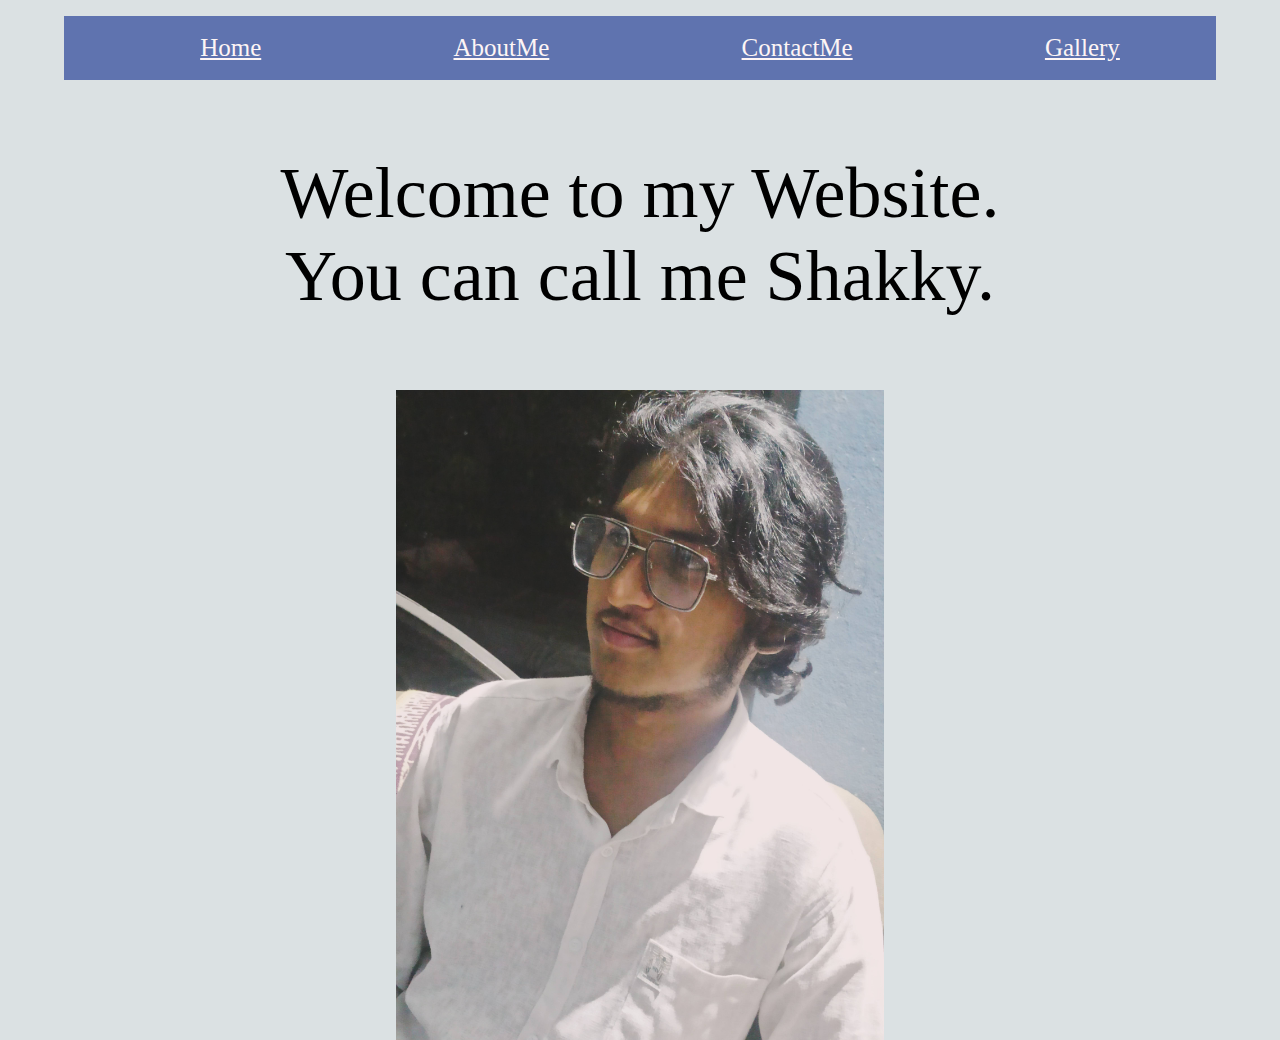
<file: index.html>
<!DOCTYPE html>
<html lang="en">
<head>
    <meta charset="UTF-8">
    <meta http-equiv="X-UA-Compatible" content="IE=edge">
    <meta name="viewport" content="width=device-width, initial-scale=1.0">
    <title>Home</title>
    <link rel="stylesheet" href="style.css">
</head>
<body>
    <header class="header">
        <div >
            <ul class="navbar" >
                <li class="list" > <a href="index.html">Home</a> </li>
                <li class="list"> <a href="aboutme.html">AboutMe</a> </li>
                <li class="list"> <a href="contactme.html">ContactMe</a> </li>
                <li class="list"> <a href="gallery.html">Gallery</a> </li>
            </ul>
        </div>
    </header>
    <section>
        <div class="section">
                <p>
                    Welcome to my Website.
                </br>
                    You can call me Shakky.
                </p>
                <div class="img">
                    <img class="homeimg" src="images\h.jpg" alt="could not load">
                </div>
           </div>
    </section>
    

</body>
</html>
</file>
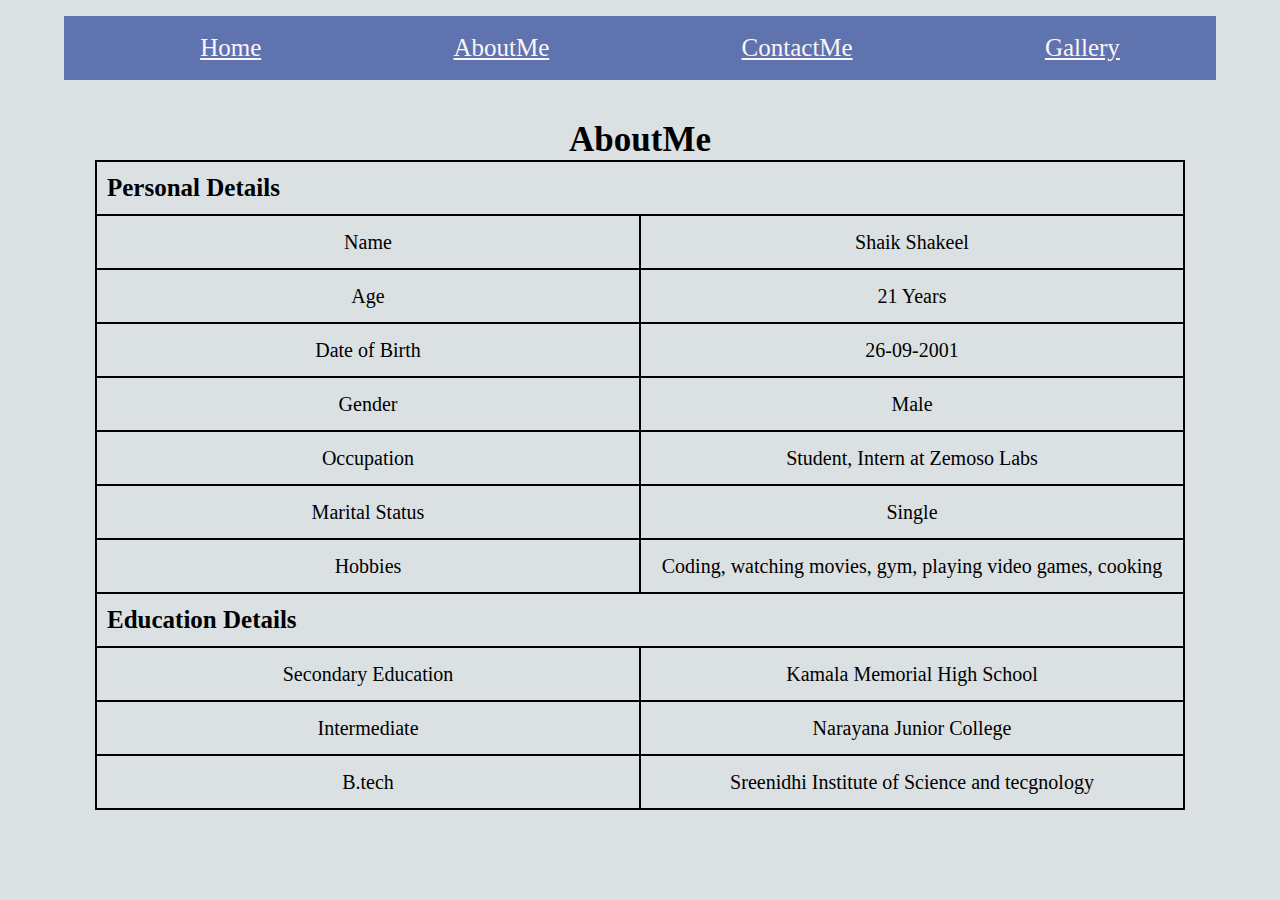
<file: aboutme.html>
<!DOCTYPE html>
<html lang="en">
<head>
    <meta charset="UTF-8">
    <meta http-equiv="X-UA-Compatible" content="IE=edge">
    <meta name="viewport" content="width=device-width, initial-scale=1.0">
    <title>AboutMe</title>
    <link rel="stylesheet" href="style.css">
</head>
<body>
    <header class="header">
        <div >
            <ul class="navbar" >
                <li class="list" > <a href="home.html">Home</a> </li>
                <li class="list"> <a href="aboutme.html">AboutMe</a> </li>
                <li class="list"> <a href="contactme.html">ContactMe</a> </li>
                <li class="list"> <a href="gallery.html">Gallery</a> </li>
            </ul>
        </div>
    </header>
    <section class="section">
        <div >
            <table class="table">
                <caption><b>AboutMe</b></caption>   
                <tr>
                    <th><b>Personal Details</b></th>
                </tr>
                <tr>
                    <td>Name</td>
                    <td>Shaik Shakeel</td>
                </tr>
                <tr>
                    <td>Age</td>
                    <td>21 Years</td>
                </tr>
                <tr>
                    <td>Date of Birth</td>
                    <td>26-09-2001</td>

                </tr>
                <tr>
                    <td>Gender</td>
                    <td>Male</td>
                </tr>
                <tr>
                    <td>Occupation</td>
                    <td>Student, Intern at Zemoso Labs</td>
                </tr>
                <tr>
                    <td>Marital Status</td>
                    <td>Single</td>
                </tr>
                <tr>
                    <td>Hobbies</td>
                    <td>Coding, watching movies, gym, playing video games, cooking</td>
                </tr>
                <tr>
                    <th><b>Education Details</b></th>
                </tr>
                <tr>
                    <td>Secondary Education</td>
                    <td>Kamala Memorial High School</td>
                </tr>
                <tr>
                    <td>Intermediate</td>
                    <td>Narayana Junior College</td>

                </tr>
                <tr>
                    <td>B.tech</td>
                    <td>Sreenidhi Institute of Science and tecgnology</td>
                </tr>
                
            </table>
        </div>
    </section>
</body>
</html>
</file>
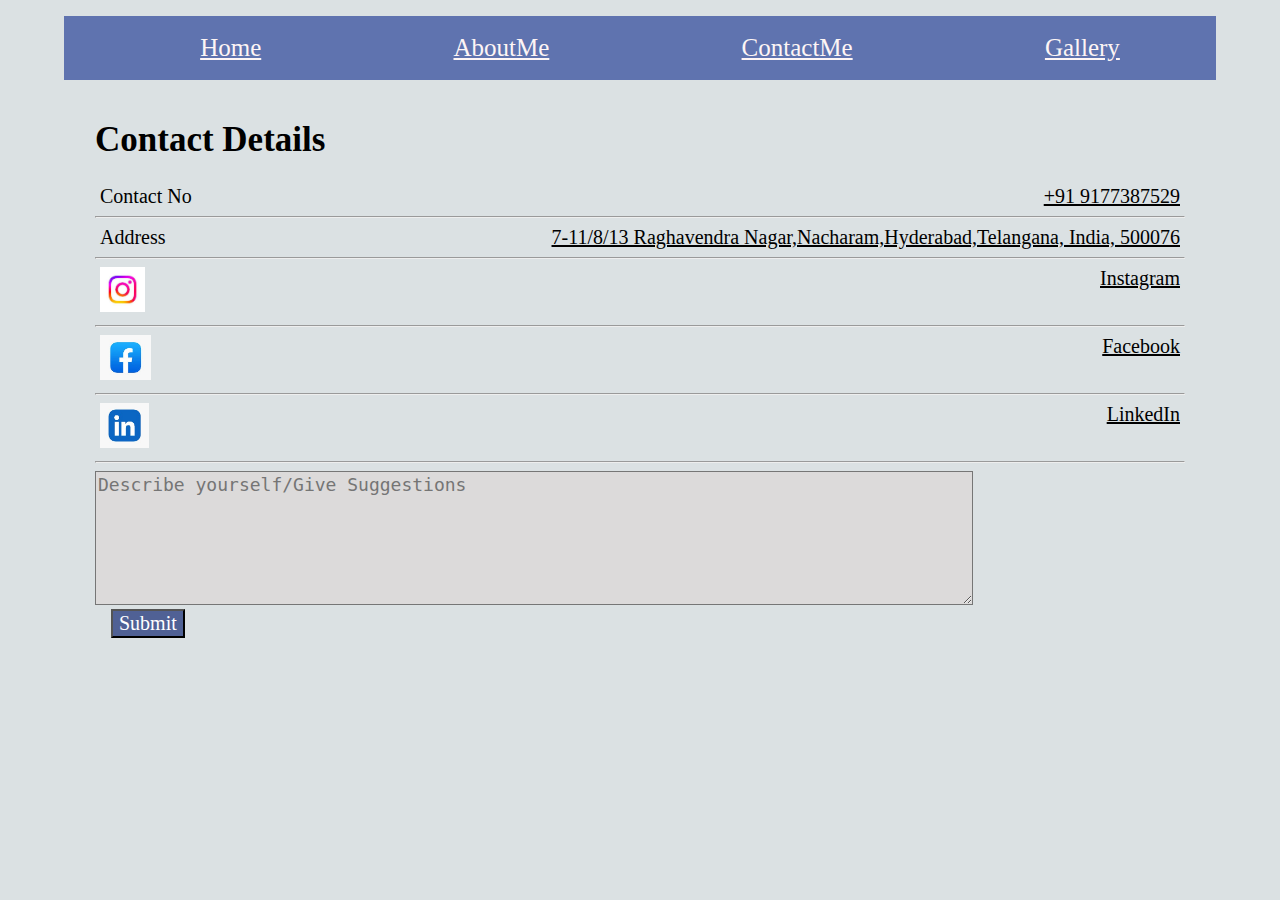
<file: contactme.html>
<!DOCTYPE html>
<html lang="en">
<head>
    <meta charset="UTF-8">
    <meta http-equiv="X-UA-Compatible" content="IE=edge">
    <meta name="viewport" content="width=device-width, initial-scale=1.0">
    <title>ContactMe</title>
    <link rel="stylesheet" href="style.css">
</head>
<body>
    <header class="header">
        <div >
            <ul class="navbar" >
                <li class="list" > <a href="home.html">Home</a> </li>
                <li class="list"> <a href="aboutme.html">AboutMe</a> </li>
                <li class="list"> <a href="contactme.html">ContactMe</a> </li>
                <li class="list"> <a href="gallery.html">Gallery</a> </li>
            </ul>
        </div>
    </header>
    <section class="section">
        <div id="headings"><b>Contact Details</b></div>
        <div class="contact">
            <div >Contact No</div>
            <div class="links"><a href="tel:+91 7330862426" target="_blank">+91 9177387529</a></div>
        </div>
        <hr>
        <div class="contact">
            <div >Address</div>
            <div class="links"><a href="https://goo.gl/maps/eYW1ucHFsdKgWSWX7" target="_blank">7-11/8/13 Raghavendra Nagar,Nacharam,Hyderabad,Telangana, India, 500076</a></div>
        </div>
        <hr>
        <div class="contact">
            <div class="image"><img src="images\instagram.jpg" alt="could not load"></div>
            <div class="links"><a href="https://www.instagram.com/001_sk_shakky/" target="_blank">Instagram</a></div>
        </div>
        <hr>
        <div class="contact">
            <div class="image"><img src="images\fb.jpg" alt="could not load" ></div>
            <div class="links"><a href="https://www.instagram.com/001_sk_shakky/" target="_blank">Facebook</a></div>
        </div>
        <hr>
        <div class="contact">
            <div class="image"><img src="images\ln.jpg" alt="could not load"></div>
            <div class="links"><a href="https://www.linkedin.com/in/skshakky/" target="_blank">LinkedIn</a></div>
        </div>
        <hr>

        <form action="backend.java" method="post">
            <textarea class="textarea" name="Add Suggestions" placeholder="Describe yourself/Give Suggestions" ></textarea>
        </br>
            <input type="submit" value="Submit">
        </form>

    </section>
</body>
</html>
</file>
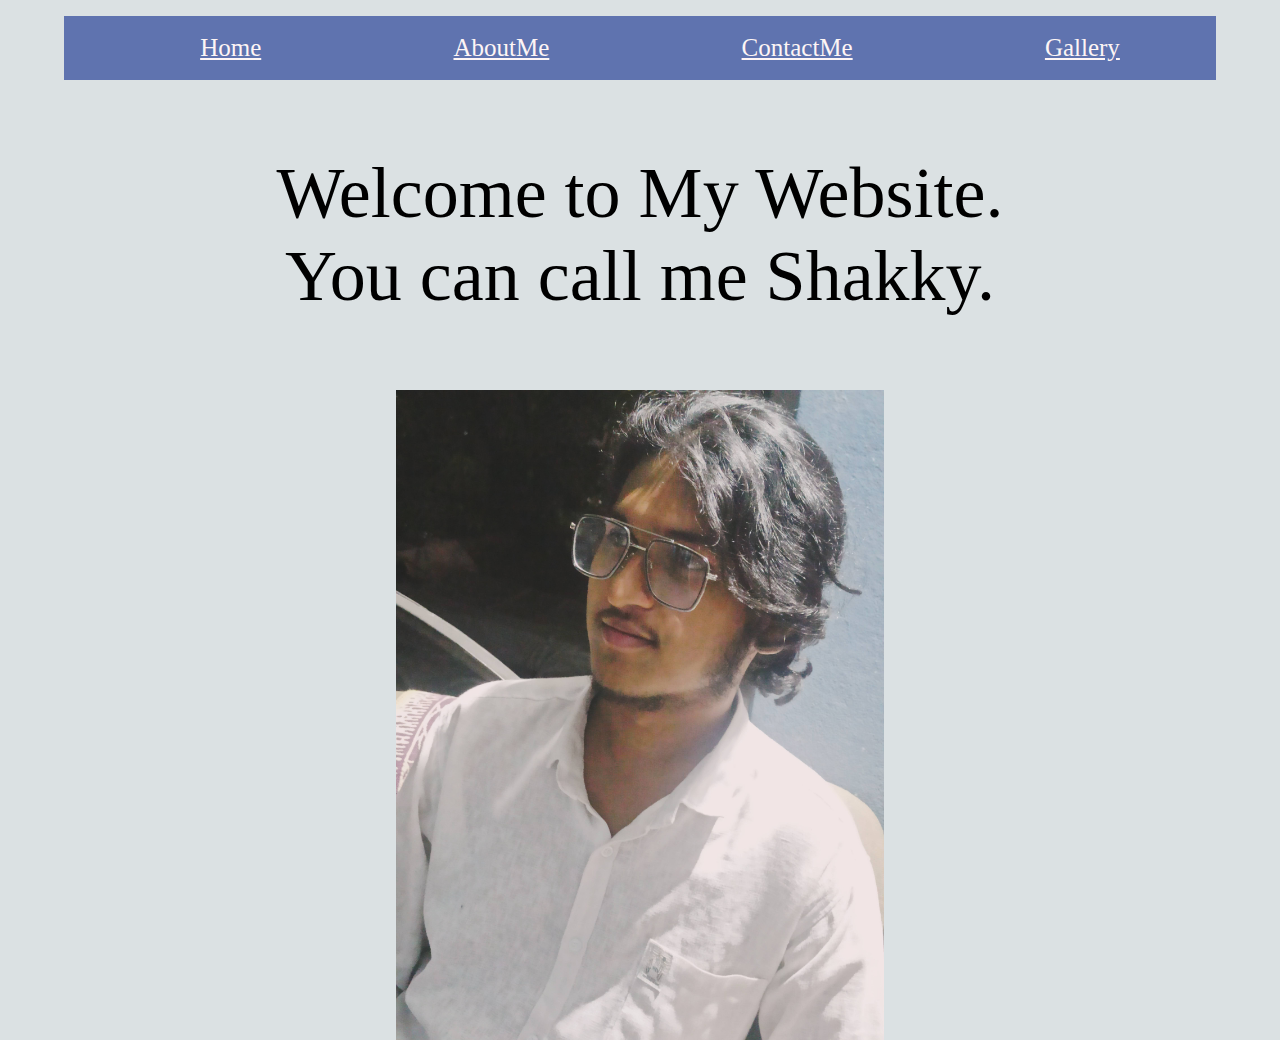
<file: home.html>
<!DOCTYPE html>
<html lang="en">
<head>
    <meta charset="UTF-8">
    <meta http-equiv="X-UA-Compatible" content="IE=edge">
    <meta name="viewport" content="width=device-width, initial-scale=1.0">
    <title>Home</title>
    <link rel="stylesheet" href="style.css">
</head>
<body>
    <header class="header">
        <div >
            <ul class="navbar" >
                <li class="list" > <a href="home.html">Home</a> </li>
                <li class="list"> <a href="aboutme.html">AboutMe</a> </li>
                <li class="list"> <a href="contactme.html">ContactMe</a> </li>
                <li class="list"> <a href="gallery.html">Gallery</a> </li>
            </ul>
        </div>
    </header>
    <section>
        <div class="section">
                <p>
                    Welcome to My Website.
                </br>
                    You can call me Shakky.
                </p>
                <div class="img">
                    <img class="homeimg" src="images\h.jpg" alt="could not load">
                </div>
           </div>
    </section>
    

</body>
</html>
</file>
<file: style.css>
body{
    padding: 0;
    margin: 0;
    box-sizing: border-box;
    background-color: rgb(219, 225, 227);
}

.header{
    width: 90%;
    margin: auto;
    
}
.navbar{
    border: rgb(74, 89, 136);
    background-color: rgb(95, 115, 175);
    display: flex;
    justify-content: space-around;
    height: 64px;
    align-items: center;
}

.list{
    list-style-type: none;
    
}
.list a{
    color: rgb(253, 245, 245);
    font-size: 25px ;
}

.list a:hover{
    color: rgb(0, 0, 7);
    
}
.section{
    margin-top: 40px;
    margin-inline: 95px;
}
.section p{
    display: flex;
    justify-content: center;
    text-align: center;
    font-family: cursive;
    font-size: 72px;
}
.homeimg{
    margin-left: auto;
    margin-right: auto;
    width: auto;
    height: 650px;
}

.img{
    display: flex;
    justify-content: center;
}

.table caption{
    font-size: 35px;
}
.table,tr,td{
    font-size: 20px;
    border: 2px solid black;
    text-align: center;
    border-collapse: collapse;
  /*  margin: auto;*/
}

th{
    padding-left: 10px;
    text-align: left;
    font-size: 25px;
}
.contact{
    display: flex;
    flex-direction: row;
    justify-content: space-between;
    margin: 5px;
    font-size: 20px;
}

#headings{
    font-size: 35px;
    margin-bottom: 25px;
}

.links a{
    color: black;
}

.links a:hover{
    color: blue;
}
.image img{
    height: 45px;
    width: auto;
}

.textarea{
    background-color: rgb(220, 218, 218);
    font-size: 18px;
    margin: auto;
    width: 80%;
    height: 8pc;
}
form input{
    margin-left: 1pc;
    font-size: 20px;
    font-family: 'Times New Roman', Times, serif;
    color: white;
    cursor:pointer;
    background-color: rgb(80, 97, 149);
}
form input:hover{
    background-color: rgb(107, 107, 107);
}

.gallery{
    display: grid;
   /* grid-template-columns: auto auto auto;*/
}

.galitem img{
    height: 300px;
    width: 300px;
}
@media (min-width: 100px){
    .gallery{
        column-gap: 15px;
        row-gap: 10px;
        grid-template-columns: repeat(auto-fit,minmax(300px,1fr));
    }
    .table{
        width: 100%;
    }
    tr,th,td{
        width: 50%;
        height: 50px;
    }
}
</file>
